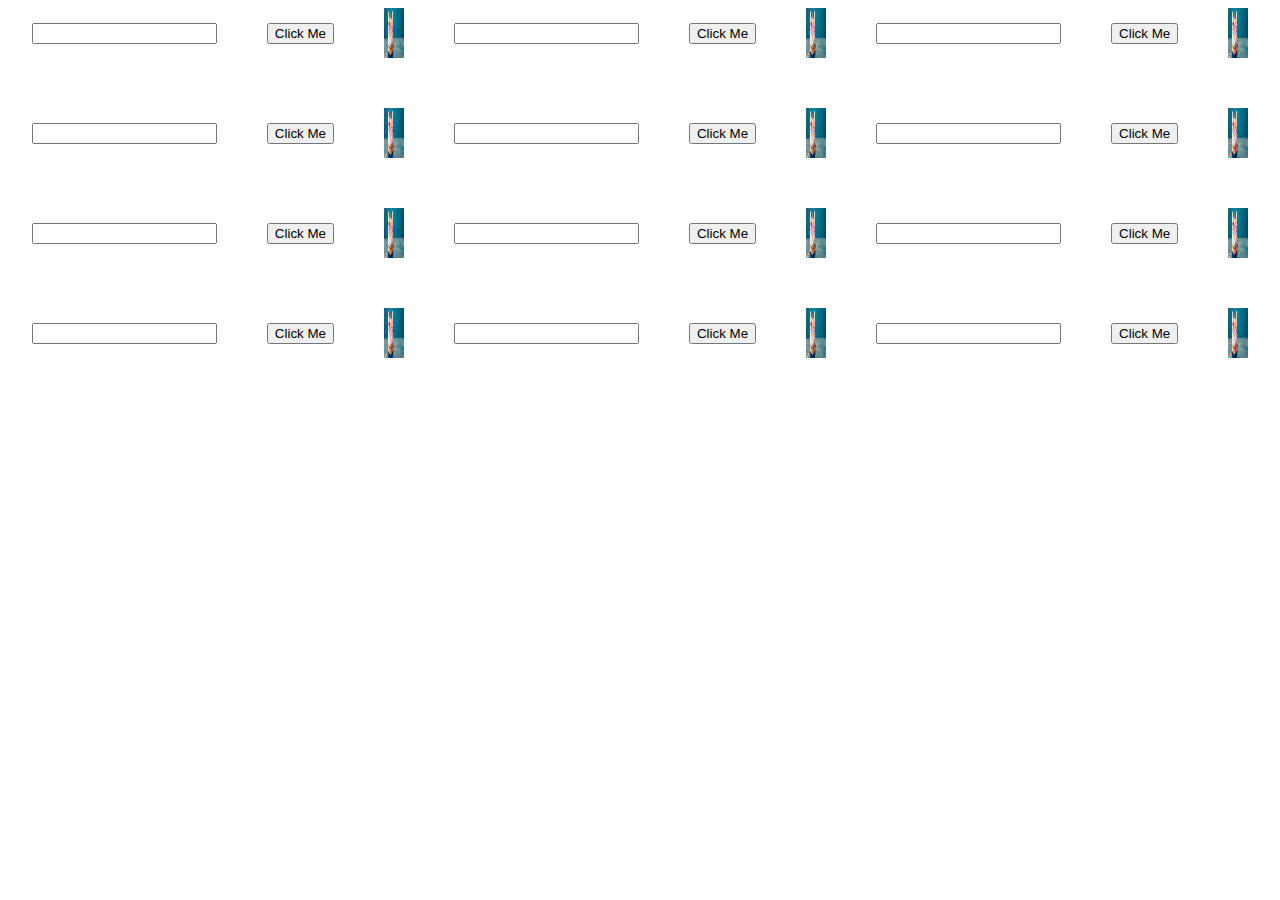
<file: test.html>
<html>
  <head>
    <style>
      .hover {
        cursor: pointer;
      }

      .grid-container {
        display: grid;
        grid-template-columns: auto auto auto auto;
      }

      .grid-item {
        padding: 50px;
        border: 1px solid black;
        margin: 10px;
      }

      .flex-container {
        display: flex;
        align-items: center;
        justify-content: center;
        flex-wrap: wrap;
        flex-direction: row-reverse;
        gap: 50px;
      }
    </style>
  </head>
  <body>
    <!-- <div class="grid-container">
      <div
        class="hover grid-item"
        style="
          background-image: url('./assets/images/banner.jpg');
          height: 500px;
          visibility: hidden;
        "
      >
        <button>Click my page</button>
        <h1>Welcome to my Page</h1>
      </div>
      <div class="grid-item" style="position: relative">
        <button>Click my page</button>
        <h1>Welcome to my Page</h1>
      </div>
    </div>
    <hr />
    <div
      style="
        display: flex;
        width: 100%;
        align-items: center;
        justify-content: center;
        flex-direction: row-reverse;
        flex-wrap: wrap;
      "
    >
      <div>
        <button>Click my page</button>
      </div>
      <div style="width: 100%">
        <button>Click my page</button>
        <h1>Welcome to my Page</h1>
      </div>
      <div style="width: 100%">
        <button>Click my page</button>
        <h1>Welcome to my Page</h1>
      </div>
      <div style="width: 100%">
        <h1>Welcome to my Pagasdasdasdsde</h1>
      </div>
    </div> -->

    <div class="flex-container">
      <img src="./assets/images/banner.jpg" width="20px" height="50px" />
      <button>Click Me</button>
      <input />
      <img src="./assets/images/banner.jpg" width="20px" height="50px" />
      <button>Click Me</button>
      <input />
      <img src="./assets/images/banner.jpg" width="20px" height="50px" />
      <button>Click Me</button>
      <input />
      <img src="./assets/images/banner.jpg" width="20px" height="50px" />
      <button>Click Me</button>
      <input />
      <img src="./assets/images/banner.jpg" width="20px" height="50px" />
      <button>Click Me</button>
      <input />
      <img src="./assets/images/banner.jpg" width="20px" height="50px" />
      <button>Click Me</button>
      <input />
      <img src="./assets/images/banner.jpg" width="20px" height="50px" />
      <button>Click Me</button>
      <input />
      <img src="./assets/images/banner.jpg" width="20px" height="50px" />
      <button>Click Me</button>
      <input />
      <img src="./assets/images/banner.jpg" width="20px" height="50px" />
      <button>Click Me</button>
      <input />
      <img src="./assets/images/banner.jpg" width="20px" height="50px" />
      <button>Click Me</button>
      <input />
      <img src="./assets/images/banner.jpg" width="20px" height="50px" />
      <button>Click Me</button>
      <input />
      <img src="./assets/images/banner.jpg" width="20px" height="50px" />
      <button>Click Me</button>
      <input />
    </div>
  </body>
</html>
</file>
